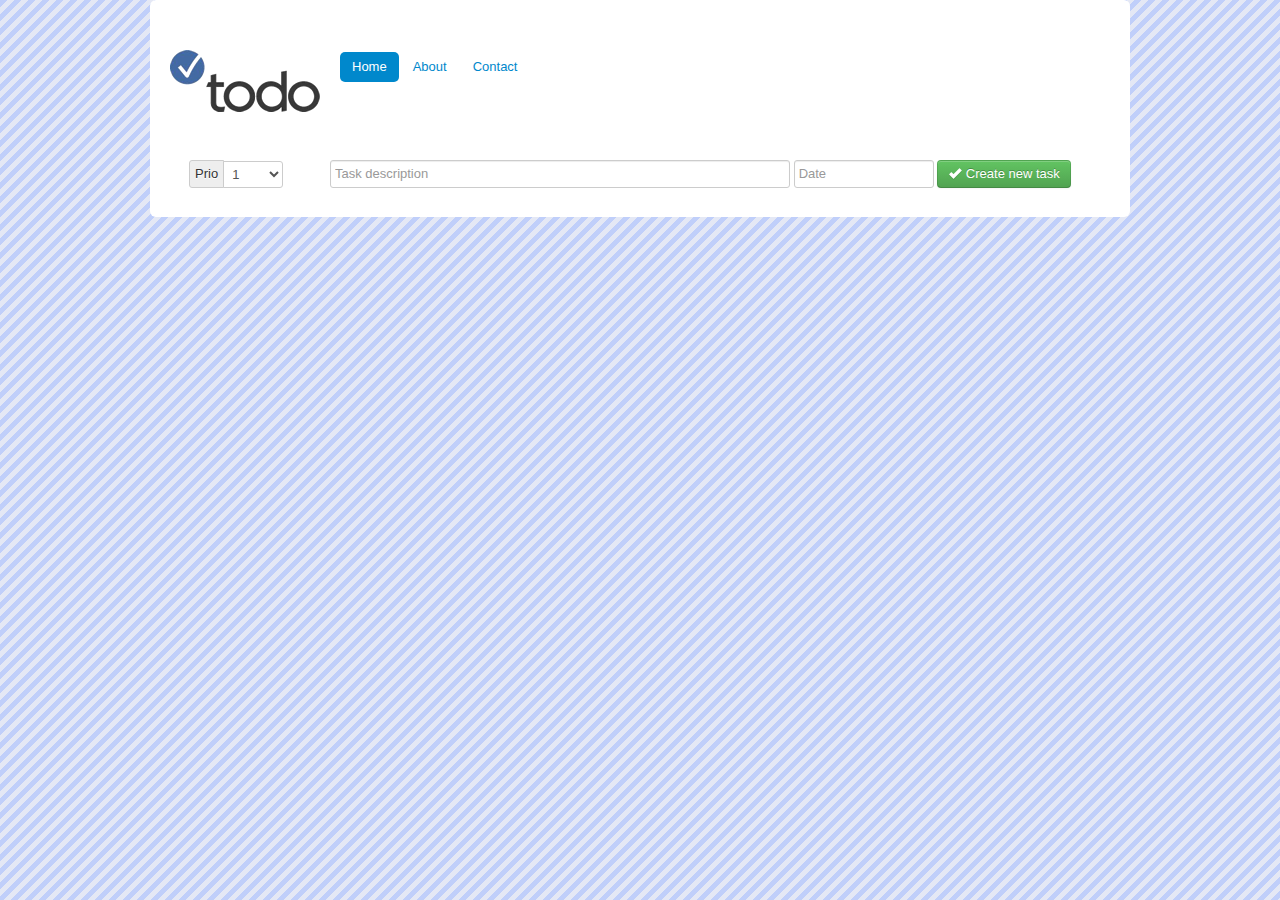
<file: index.html>
<!DOCTYPE html>
<html lang="de">
<head>
<meta charset="utf-8">
<meta name="author" content="Daniel Tiefenauer">
<meta name="description" content="ToDo-App für Webprogrammieren">
<title>Super-App</title>
<link href="css/bootstrap.css" rel="stylesheet" type="text/css">
<link href="css/style.css" rel="stylesheet" type="text/css">
<link href="css/jquery-ui-1.8.20.custom.css" rel="stylesheet" type="text/css">


</head>
<body>

	<div class="container" id="mainContainer">
		<div class="row">
			<div class="span12" style="margin: 30px 0px; padding-left: 20px;">
				<img src="img/todo_logo_small.png" style="float:left; margin-right: 20px;">
				<div style="vertical-align: baseline;">
					<ul class="nav nav-pills">
						<li class="active"><a href="index.html">Home</a></li>
						<li><a href="about.html">About</a></li>
						<li><a href="contact.html">Contact</a></li>
					</ul>
				</div>
			</div>
		</div>		
		<div class="row">
			<div class="span12 form-inline">
				<div class="control-group span2" style="float:left;">
           			<div class="controls">
            			<div class="input-prepend">
		                <span class="add-on">Prio</span><select size="1" id="prio" class="input-prepend span1">
							<option>1</option>
							<option>2</option>
							<option>3</option>
							<option>4</option>
							<option>5</option>
						</select> 
           				</div>
         			</div>
         		</div>				
         		<input type="hidden" name="prio" value="0" />
				<input type="text" id="description" class="input span6" placeholder="Task description">
				<input type="text" id="datepicker" placeholder="Date" class="span2">
				<a href="javascript:addTask()" id="save_button" type="submit" class="btn btn-success"><i class="icon-ok icon-white"></i> Create new task</a>
			</div>
		</div>
		<div class="row" id="alertrow">
		</div>
		<div id="openTaskContainer">
			<div class="row">
				<div class="span12">
					<h1>Open Tasks</h1>		
				</div>
			</div>
			<div class="row">
				<div class="span12">
					<table class="table table-striped" id="taskTable">
						<thead>
							<tr>
								<th class="span1"></th>
								<th class="span1">Prio</th>
								<th class="span6">Task</th>
								<th class="span2">Due Date</th>
								<th class="span2"> </th>
							</tr>
						</thead>
						<tbody id="taskList">
						</tbody>
					</table>
				</div>
			</div>
		</div>
		<div id="finishedTaskContainer">
			<div class="row">
				<div class="span12">
					<h1>Finished Tasks</h1>		
				</div>
			</div>
			<div class="row">
				<div class="span12">
					<table class="table table-striped">
						<thead>
							<tr>
								<th class="span1"></th>
								<th class="span1">Prio</th>
								<th class="span6">Task</th>
								<th class="span2">Due Date</th>
								<th class="span2" colspan="2">Finish Date</th>
							</tr>
						</thead>
						<tbody id="finishedList">
						</tbody>
					</table>
				</div>
			</div>
		</div>		
	</div>
	
	
<div class="modal hide fade" id="confirmModal">
  <div class="modal-header">
    <button type="button" class="close" data-dismiss="modal">&times;</button>
    <h3>Sind sie sicher?</h3>
  </div>
  <div class="modal-body">
    <p>Gelöschte Tasks können nicht wiederhergestellt werden!</p>
  </div>
  <div class="modal-footer">
    <a href="#" class="btn" data-dismiss="modal">Abbrechen</a>
    <a href="#" id="confirmDeleteButton" class="btn btn-danger">Task löschen</a>
  </div>
</div>
	
<script src="js/jquery-1.7.2.js"></script>
<script src="js/jquery-ui-1.8.20.custom.min.js"></script>
<script src="js/bootstrap.js"></script>
<script src="js/bootstrap-alert.js"></script>
<script src="js/bootstrap-dropdown.js"></script>
<script src="js/todo.js"></script>	
</body>
</html>
</file>
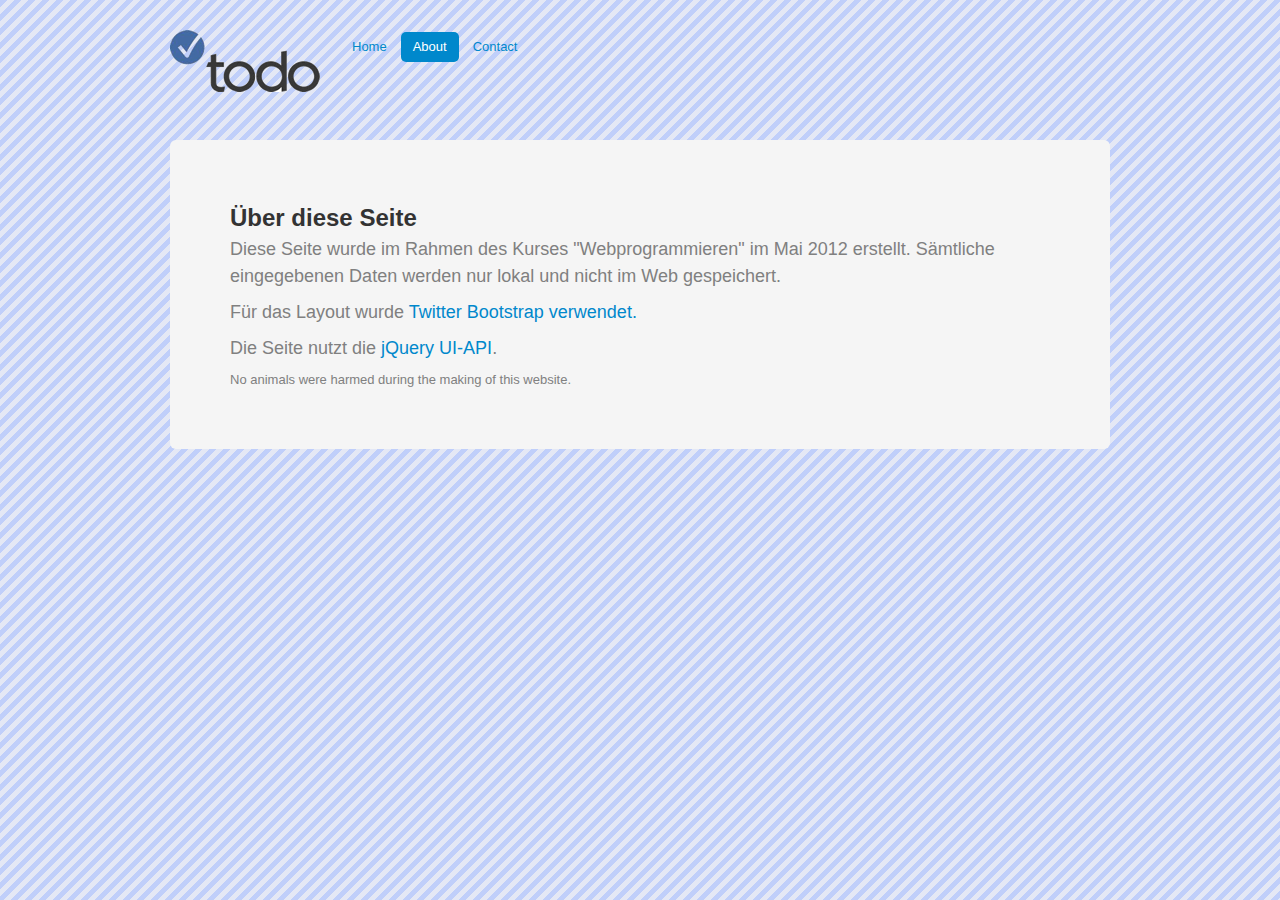
<file: about.html>
<!DOCTYPE html>
<html lang="de">
<head>
<meta charset="utf-8">
<meta name="author" content="Daniel Tiefenauer">
<meta name="description" content="About">
<title>About</title>
<link href="css/bootstrap.css" rel="stylesheet" type="text/css">
<link href="css/style.css" rel="stylesheet" type="text/css">
<body>
	<div class="container">
		<div class="row">
			<div class="span12" style="margin: 30px 0px; padding-left: 20px;">
				<img src="img/todo_logo_small.png" style="float: left; margin-right: 20px;">
				<div style="vertical-align: baseline;">
					<ul class="nav nav-pills">
						<li><a href="index.html">Home</a></li>
						<li class="active"><a href="about.html">About</a></li>
						<li><a href="contact.html">Contact</a></li>
					</ul>
				</div>
			</div>
		</div>
		<div class="hero-unit">
			<h2>Über diese Seite</h2>
			<p>Diese Seite wurde im Rahmen des Kurses "Webprogrammieren" im Mai 2012 erstellt. Sämtliche eingegebenen Daten werden nur lokal und nicht im Web gespeichert.</p>
			<p>Für das Layout wurde <a href="http://twitter.github.com/bootstrap/">Twitter Bootstrap verwendet.</a></p>
			<p>Die Seite nutzt die <a href="http://jqueryui.com/home">jQuery UI-API</a>.</p>
			<small>No animals were harmed during the making of this website.</small> 
		</div>
	</div>

</body>
</html>
</file>
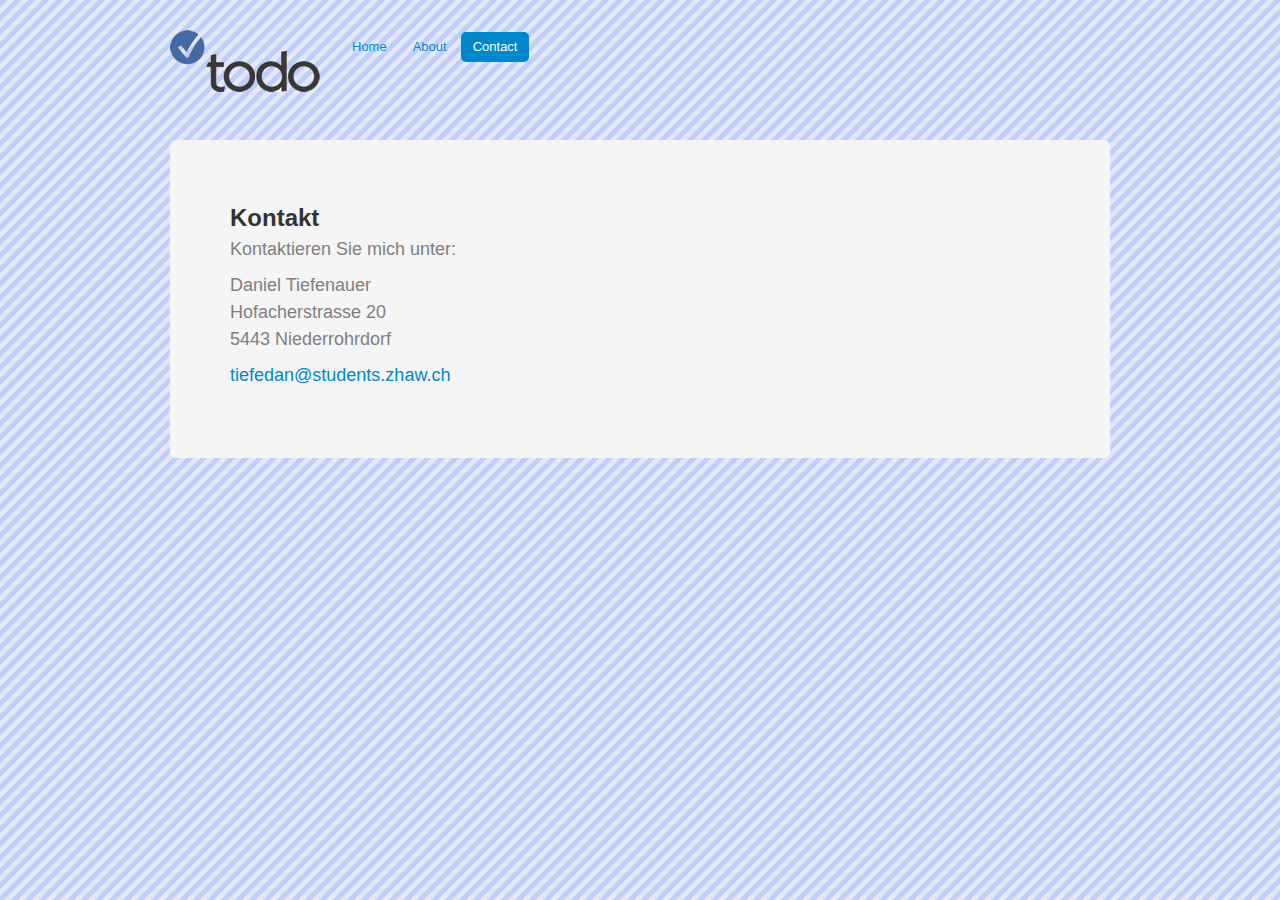
<file: contact.html>
<!DOCTYPE html>
<html lang="de">
<head>
<meta charset="utf-8">
<meta name="author" content="Daniel Tiefenauer">
<meta name="description" content="About">
<title>Contact</title>
<link href="css/bootstrap.css" rel="stylesheet" type="text/css">
<link href="css/style.css" rel="stylesheet" type="text/css">
<body>
	<div class="container">
		<div class="row">
			<div class="span12" style="margin: 30px 0px; padding-left: 20px;">
				<img src="img/todo_logo_small.png" style="float: left; margin-right: 20px;">
				<div style="vertical-align: baseline;">
					<ul class="nav nav-pills">
						<li><a href="index.html">Home</a></li>
						<li><a href="about.html">About</a></li>
						<li class="active"><a href="contact.html">Contact</a></li>
					</ul>
				</div>
			</div>
		</div>
		<div class="hero-unit">
			<h2>Kontakt</h2>
			<p>Kontaktieren Sie mich unter:</p>
			<p>Daniel Tiefenauer<br/>
			Hofacherstrasse 20<br/>
			5443 Niederrohrdorf</p>
			<p><a href="mailto:tiefedan@students.zhaw.ch">tiefedan@students.zhaw.ch</a></p> 
		</div>		
	</div>
</body>
</html>
</file>
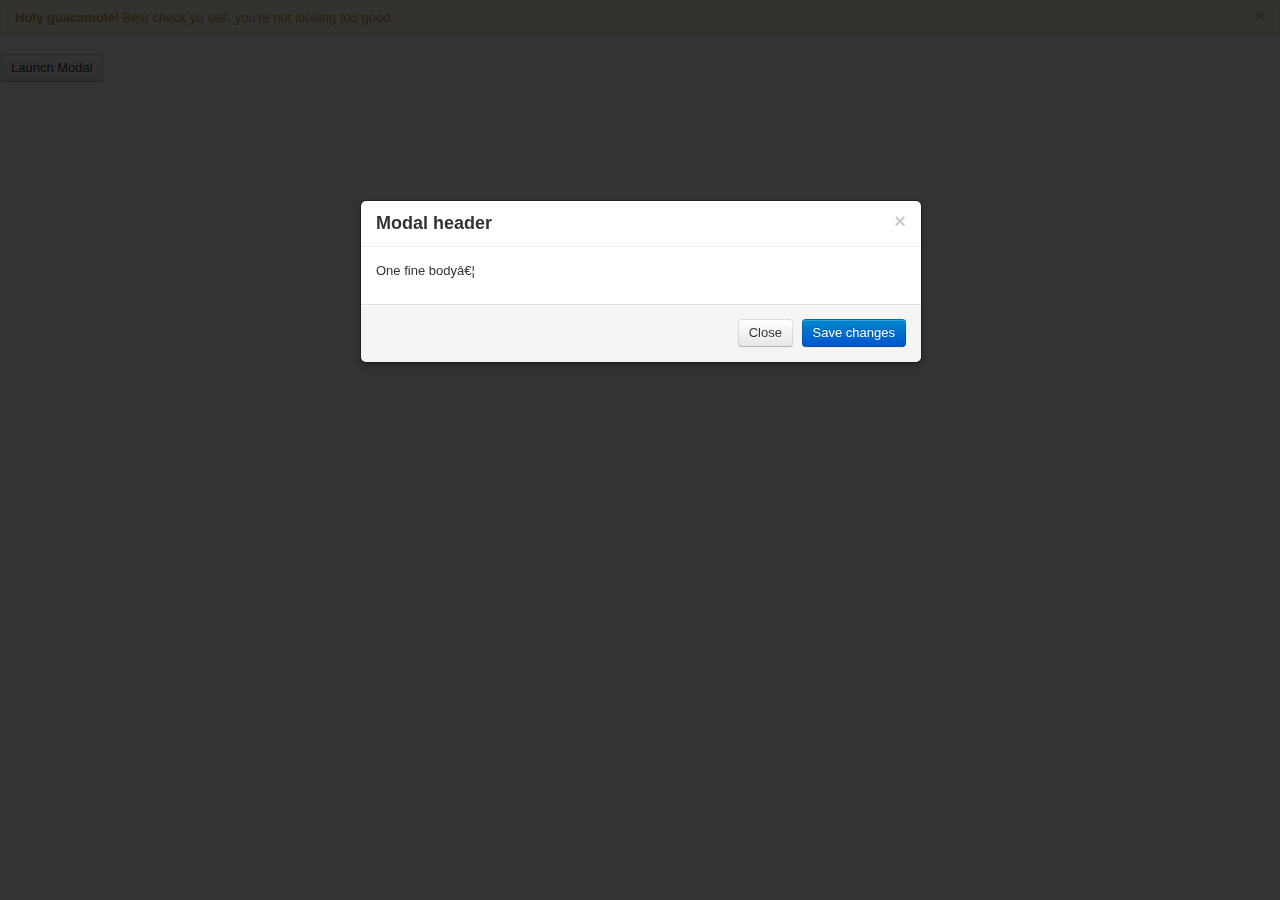
<file: sandbox.html>
<!DOCTYPE html PUBLIC "-//W3C//DTD HTML 4.01 Transitional//EN" "http://www.w3.org/TR/html4/loose.dtd">
<html>
<head>
<meta http-equiv="Content-Type" content="text/html; charset=ISO-8859-1">
<title>Insert title here</title>
<link href="css/bootstrap.css" rel="stylesheet" type="text/css">
<script src="js/jquery-1.7.2.js"></script>
<script src="js/bootstrap.js"></script>
<script src="js/bootstrap-modal.js"></script>
<script src="js/bootstrap-alert.js"></script>
<script src="js/test.js"></script>
</head>
<body>

	<div class="alert fade in">
		<button type="button" class="close" data-dismiss="alert">&times;</button>
		<strong>Holy guacamole!</strong> Best check yo self, you're not looking too good.
	</div>
	

<div class="modal hide" id="myModal">
  <div class="modal-header">
    <button type="button" class="close" data-dismiss="modal">&times;</button>
    <h3>Modal header</h3>
  </div>
  <div class="modal-body">
    <p>One fine body…</p>
  </div>
  <div class="modal-footer">
    <a href="#" class="btn" data-dismiss="modal">Close</a>
    <a href="#" class="btn btn-primary">Save changes</a>
  </div>
</div>
<a class="btn" data-toggle="modal" href="#myModal" >Launch Modal</a>


</body>
</html>
</file>
<file: css/style.css>
@CHARSET "ISO-8859-1";

body {
	background: url('images/background_bright.png');
}

#mainContainer {
	padding: 20px;
  	margin-bottom: 30px;
  	background-color: white;
  	-webkit-border-radius: 6px;
       -moz-border-radius: 6px;
            border-radius: 6px;
}
</file>
